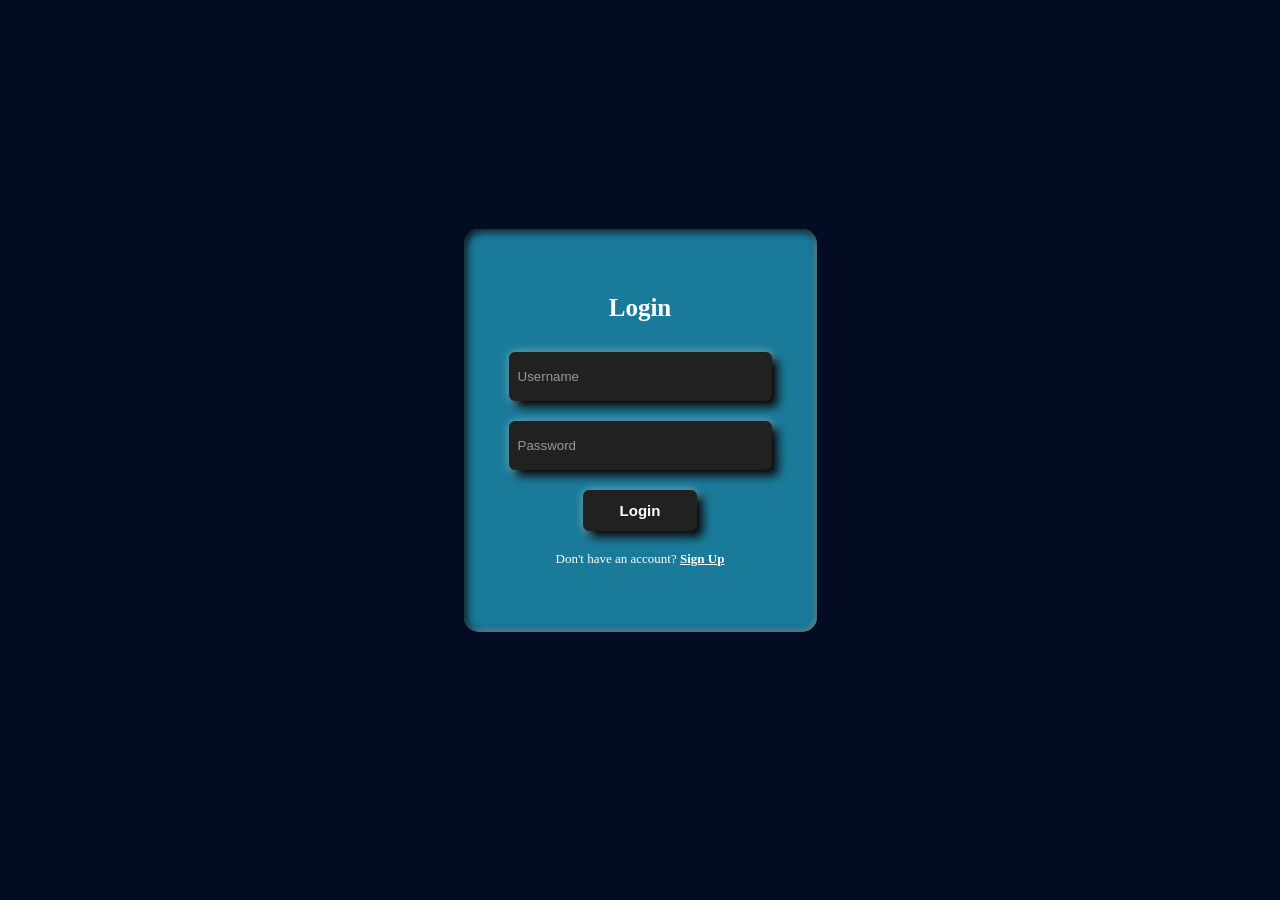
<file: login.html>
<!DOCTYPE html>
<html lang="en">
<head>
    <meta charset="UTF-8">
    <meta name="viewport" content="width=device-width, initial-scale=1.0">
    <title>User Login</title>
    <link rel="stylesheet" href="login.css">
</head>
<body>
    
<div class="container">
    <input id="signup_toggle" type="checkbox">
    <form type="submit" action="submit" class="form">
        <div class="form_front">
            <div class="form_details">Login</div>
            <input type="text" class="input" required placeholder="Username">
            <input type="text" class="input " required placeholder="Password">
            <a href="admin.html"><button action="submit" class="btn">Login</button></a>
            <span class="switch">Don't have an account? 
                <label for="signup_toggle" class="signup_tog">
                    Sign Up
                </label>
            </span>
        </div>
        <div class="form_back">
            <div class="form_details">SignUp</div>
            <input type="text" class="input" placeholder="Firstname">
            <input type="text" class="input" placeholder="Username">
            <input type="text" class="input" placeholder="Password">
            <input type="text" class="input" placeholder="Confirm Password">
            <button class="btn">Signup</button>
            <span class="switch">Already have an account? 
                <label for="signup_toggle" class="signup_tog">
                    Sign In
                </label>
            </span>
        </div>
    </form>
</div>
</body>
</html>
</file>
<file: login.css>
body{
    background-color: rgb(4, 12, 36);
}


.container {
    display: flex;
    justify-content: center;
    align-items: center;
    position: relative;
    top: 422px;
  }
  
  .form {
    display: flex;
    justify-content: center;
    align-items: center;
    transform-style: preserve-3d;
    transition: all 1s ease;
    
  }
  
  .form .form_front {
    display: flex;
    flex-direction: column;
    justify-content: center;
    align-items: center;
    gap: 20px;
    position: absolute;
    backface-visibility: hidden;
    padding: 65px 45px;
    border-radius: 15px;
    box-shadow: inset 2px 2px 10px rgba(0,0,0,1),
    inset -1px -1px 5px rgba(255, 255, 255, 0.6);
    background-color: rgba(41, 189, 226, 0.623);
  }
  
  .form .form_back {
    display: flex;
    flex-direction: column;
    justify-content: center;
    align-items: center;
    gap: 20px;
    position: absolute;
    backface-visibility: hidden;
    transform: rotateY(-180deg);
    padding: 65px 45px;
    border-radius: 15px;
    box-shadow: inset 2px 2px 10px rgba(0,0,0,1),
    inset -1px -1px 5px rgba(255, 255, 255, 0.6);
    
  }
  
  .form_details {
    font-size: 25px;
    font-weight: 600;
    padding-bottom: 10px;
    color: white;
    display: flex;
    
  }
  
  .input {
    width: 245px;
    min-height: 45px;
    color: #fff;
    outline: none;
    transition: 0.35s;
    padding: 0px 7px;
    background-color: #212121;
    border-radius: 6px;
    border: 2px solid #212121;
    box-shadow: 6px 6px 10px rgba(0,0,0,1),
    1px 1px 10px rgba(255, 255, 255, 0.6);
  }
  
  .input::placeholder {
    color: #999;
  }
  
  .input:focus.input::placeholder {
    transition: 0.3s;
    opacity: 0;
  }
  
  .input:focus {
    transform: scale(1.05);
    box-shadow: 6px 6px 10px rgba(0,0,0,1),
    1px 1px 10px rgba(255, 255, 255, 0.6),
    inset 2px 2px 10px rgba(0,0,0,1),
    inset -1px -1px 5px rgba(255, 255, 255, 0.6);
  }
  
  .btn {
    padding: 10px 35px;
    cursor: pointer;
    background-color: #212121;
    border-radius: 6px;
    border: 2px solid #212121;
    box-shadow: 6px 6px 10px rgba(0,0,0,1),
    1px 1px 10px rgba(255, 255, 255, 0.6);
    color: #fff;
    font-size: 15px;
    font-weight: bold;
    transition: 0.35s;
  }
  
  .btn:hover {
    transform: scale(1.05);
    box-shadow: 6px 6px 10px rgba(0,0,0,1),
    1px 1px 10px rgba(255, 255, 255, 0.6),
    inset 2px 2px 10px rgba(0,0,0,1),
    inset -1px -1px 5px rgba(255, 255, 255, 0.6);
  }
  
  .btn:focus {
    transform: scale(1.05);
    box-shadow: 6px 6px 10px rgba(0,0,0,1),
    1px 1px 10px rgba(255, 255, 255, 0.6),
    inset 2px 2px 10px rgba(0,0,0,1),
    inset -1px -1px 5px rgba(255, 255, 255, 0.6);
  }
  
  .form .switch {
    font-size: 13px;
    color: white;
  }
  
  .form .switch .signup_tog {
    font-weight: 700;
    cursor: pointer;
    text-decoration: underline;
  }
  
  .container #signup_toggle {
    display: none;
  }
  
  .container #signup_toggle:checked + .form {
    transform: rotateY(-180deg);
  }
</file>
